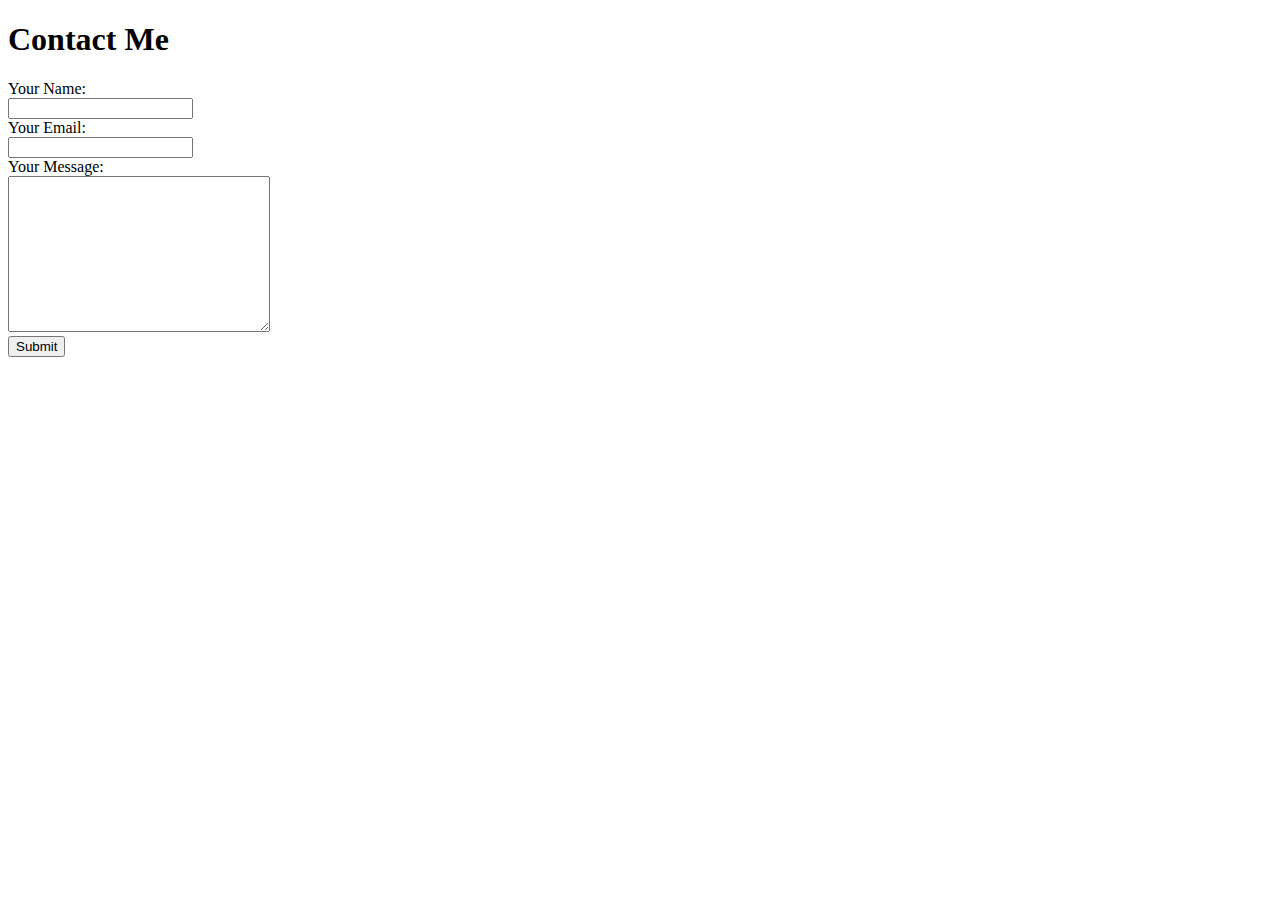
<file: contact.html>
<!DOCTYPE html>
<html lang="en" dir="ltr">
  <head>
    <meta charset="utf-8">
    <title>Contact-me</title>
  </head>
  <body>
  <h1>Contact Me</h1>
  <form action="mailto:crfuller34@gmail.com" method="post" enctype="text/plain">
    <label>Your Name:</label><br>
    <input type="text" name="yourName" value=""><br>
    <label>Your Email:</label><br>
    <input type="email" name="yourEmail" value=""><br>
    <label>Your Message:</label><br>
    <textarea name="yourMessage" rows="10" cols="30"></textarea><br>
    <input type="submit" name="">
  </form>
  </body>
</html>
</file>
